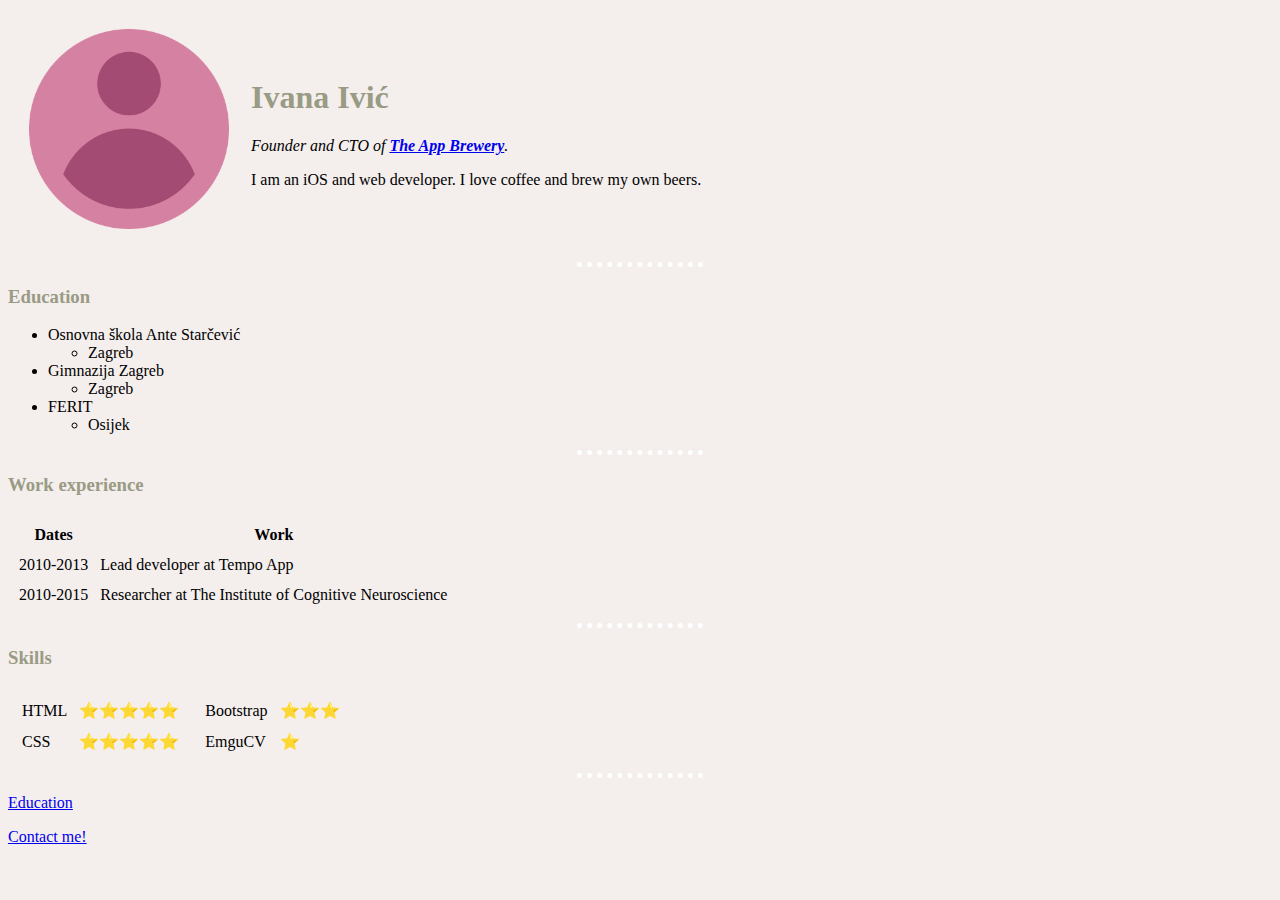
<file: index.html>
<!DOCTYPE html> <!-- declares document type (html5) -->
<html lang="en" dir="ltr">

<head>
  <meta charset="utf-8">
  <!-- it tells the browser
      that all text on the page is utf-8
      (zarezi, slova, brojevi...) it includes all of the international
      simbols, it shoulb be used it html5-->
  <title>Ivana's perslonal site</title>
<link rel="stylesheet" href="css/styles.css">

</head>

<body>
  <table cellspacing="20">
    <tr>
      <td><img src="images/ivana.png" alt="ivanas profile picture" height="200px"></td>
      <td>
        <h1>Ivana Ivić</h1>
        <p><em>Founder and CTO of <strong><a href="https://www.appbrewery.co/">The App Brewery</a></strong>.</em></p>
        <p>I am an iOS and web developer. I love coffee and brew my own beers.</p>
      </td>
    </tr>
  </table>

  <hr>
  <h3>Education</h3>
  <ul>
    <li>Osnovna škola Ante Starčević
      <ul><li>Zagreb</li></ul>
    </li>
    <li>Gimnazija Zagreb
      <ul><li>Zagreb</li></ul>
    </li>
    <li>FERIT
        <ul><li>Osijek</li></ul>
    </li>
  </ul>

<hr>
  <h3>Work experience</h3>
  <table cellspacing="10">
    <thead>
      <tr>
        <th>Dates</th>
        <th>Work</th>
      </tr>
    </thead>
    <tbody>
      <tr>
        <td>2010-2013</td>
        <td>Lead developer at Tempo App</td>
      </tr>
      <tr>
        <td>2010-2015</td>
        <td>Researcher at The Institute of Cognitive Neuroscience</td>
      </tr>
    </tbody>
  </table>

<hr>
  <h3>Skills</h3>
  <table>
  <tr>
  <td>
    <table cellspacing="10">
      <tr>
        <td>HTML</td>
        <td>⭐⭐⭐⭐⭐</td>
      </tr>
      <tr>
        <td>CSS</td>
        <td>⭐⭐⭐⭐⭐</td>
      </tr>
    </table>
  </td>
  <td>
    <table cellspacing="10">
      <tr>
        <td>Bootstrap</td>
        <td>⭐⭐⭐</td>
      </tr>
      <tr>
        <td>EmguCV</td>
        <td>⭐</td>
      </tr>
    </table>
  </td>
</tr>


  </table>
  <hr>
  <p><a href="education.html">Education</a></p>
  <p><a href="contact.html">Contact me!</a></p>

 </body>

</html>
</file>
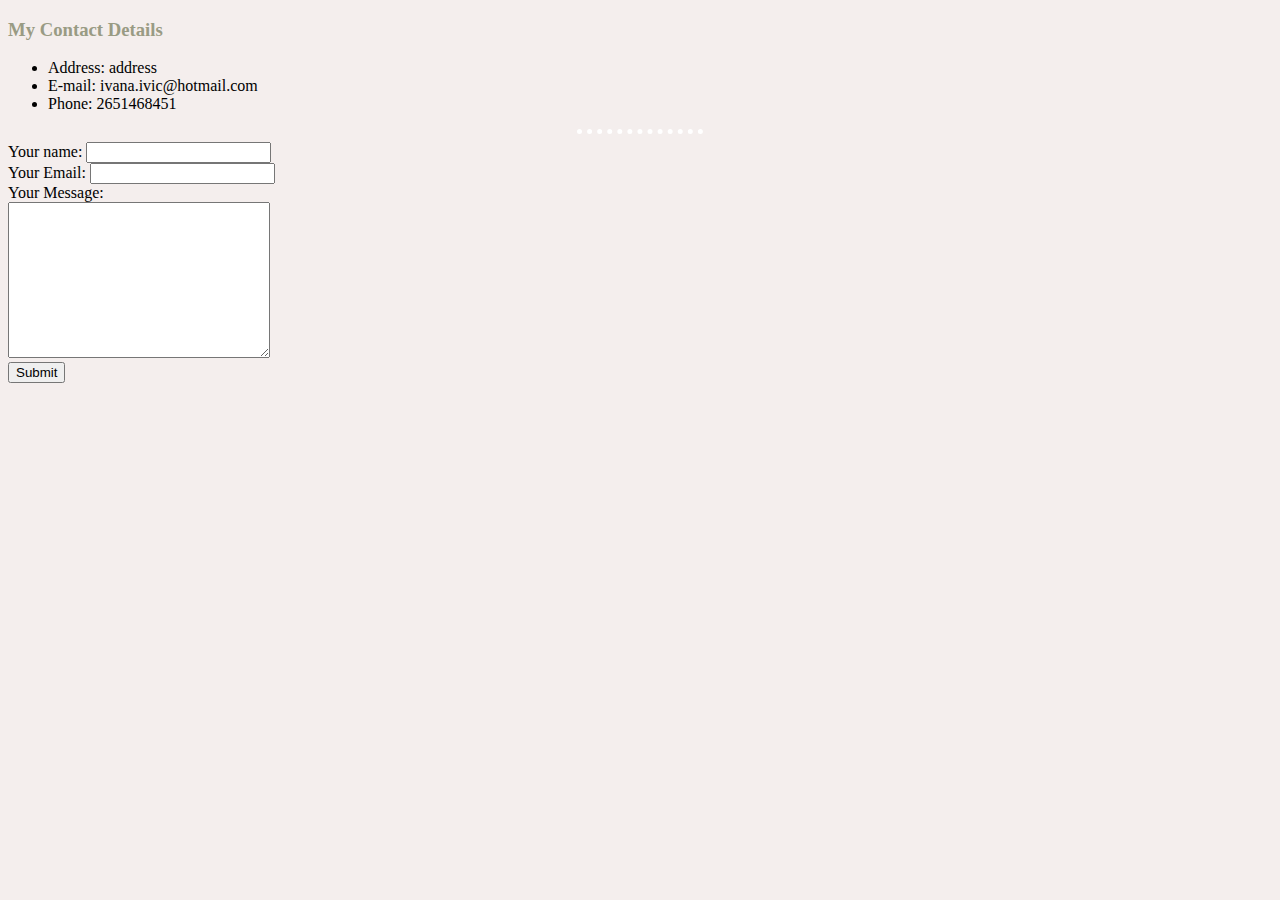
<file: contact.html>
<!DOCTYPE html>
<html lang="en" dir="ltr">
  <head>
    <meta charset="utf-8">
    <title>Contact Me</title>
    <link rel="stylesheet" href="css/styles.css">
  </head>
  <body>
    <h3><strong>My Contact Details</strong></h3>
    <ul>
      <li>Address: address</li>
      <li>E-mail: ivana.ivic@hotmail.com</li>
      <li>Phone: 2651468451</li>
    </ul>
    <hr>
    <form action="mailto:nikolila.cesic@hotmail.com" method="post" enctype="text/plain">
      <label>Your name:</label>
      <input type="text" name="yourName" value=""><br>
      <label>Your Email:</label>
      <input type="email" name="yourEmail" value=""><br>
      <label>Your Message:</label><br>
      <textarea name="name" rows="10" cols="30"></textarea><br>
      <input type="submit" name="yourMessage">
    </form>
  </body>
</html>
</file>
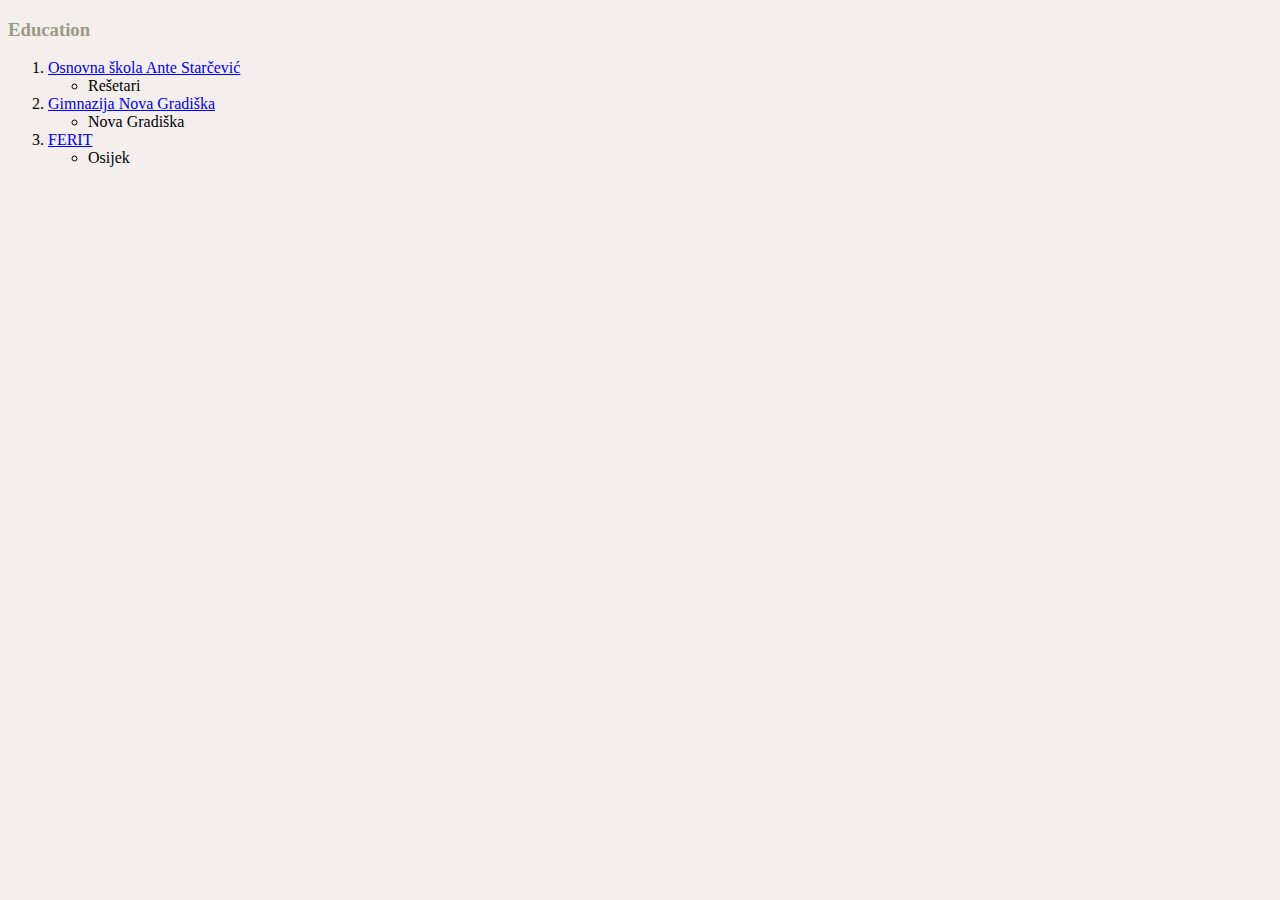
<file: education.html>
<!DOCTYPE html>
<html lang="en" dir="ltr">
  <head>
    <meta charset="utf-8">
    <title>Education</title>
    <link rel="stylesheet" href="css/styles.css">
  </head>
  <body>
    <h3>Education</h3>
    <ol>
      <li><a href="http://os-astarcevic-resetari.skole.hr/">Osnovna škola Ante Starčević</a>
        <ul><li>Rešetari</li></ul>
      </li>
      <li><a href="http://gimnazija-nova-gradiska.skole.hr/">Gimnazija Nova Gradiška</a>
        <ul><li>Nova Gradiška</li></ul>
      </li>
      <li><a href="https://www.ferit.unios.hr/">FERIT</a>
          <ul><li>Osijek</li></ul>
      </li>
    </ol>
  </body>
</html>
</file>
<file: css/styles.css>
body{
  background-color: #f4eeed;
}
hr{
  border-color: white;
  border-style: dotted;
  border-width: 5px 0 0px;
  width: 10%;
}
h1{
  color: #999b84;
}
h3{
  color:#999b84;
}
</file>
